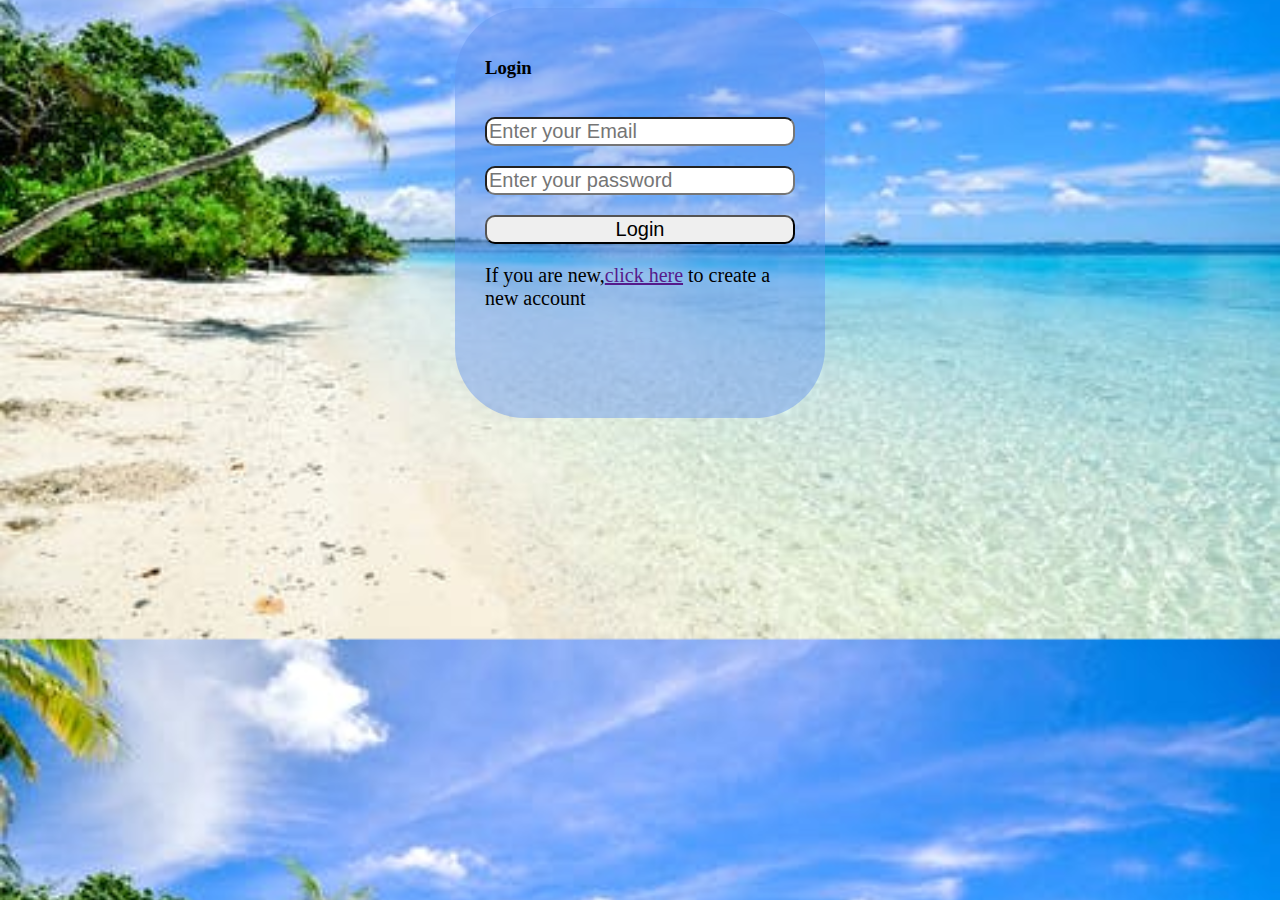
<file: login.html>
<!DOCTYPE html>
<html lang="en">
<head>
    <meta charset="UTF-8">
    <meta http-equiv="X-UA-Compatible" content="IE=edge">
    <meta name="viewport" content="width=device-width, initial-scale=1.0">
    <title>Login</title>
    <style>
        body{
            background-image: url(images/pexels-photo-457882.jpeg);
            background-size: cover;
            background-position: center;
        }
        form{
            display: flex;
            flex-direction: column;
            height: 350px;
            width: 310px;
            background-color: rgba(100, 148, 237, 0.459);
            padding: 30px;
            border-radius: 70px;

        }
        .login-form{
            display: flex;
            justify-content: center;
            
            
            }
        form input,button,small{
            font-size: 20px;
            margin-top: 20px;
            border-radius: 10px;
        }
    </style>
</head>
<body>
    <div class="login-form">
    <form action="">
        <h3>Login</h3>
        <input type="email" placeholder="Enter your Email" required>
        <input type="password" placeholder="Enter your password" required>
        <button>Login</button>
        <small>If you are new,<a href="">click here</a> to create a new account</small>
    </div>
    </form>
</body>
</html>
</file>
